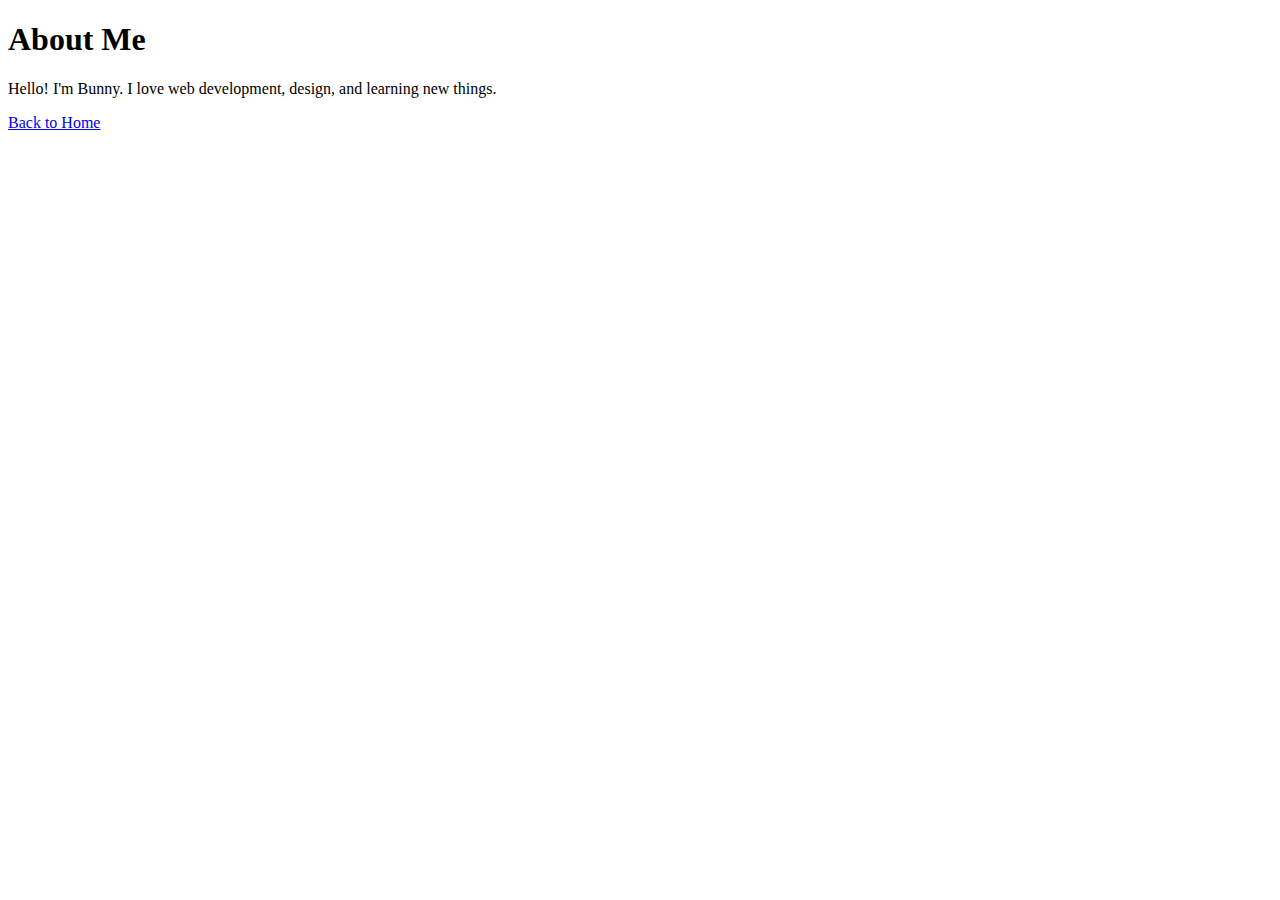
<file: project.s.html>
<!DOCTYPE html>
<html>
<head>
    <title>About Me</title>
</head>
<body>
    <h1>About Me</h1>
    <p>Hello! I'm Bunny. I love web development, design, and learning new things.</p>
    <a href="index.html">Back to Home</a>
</body>
</html>
</file>
